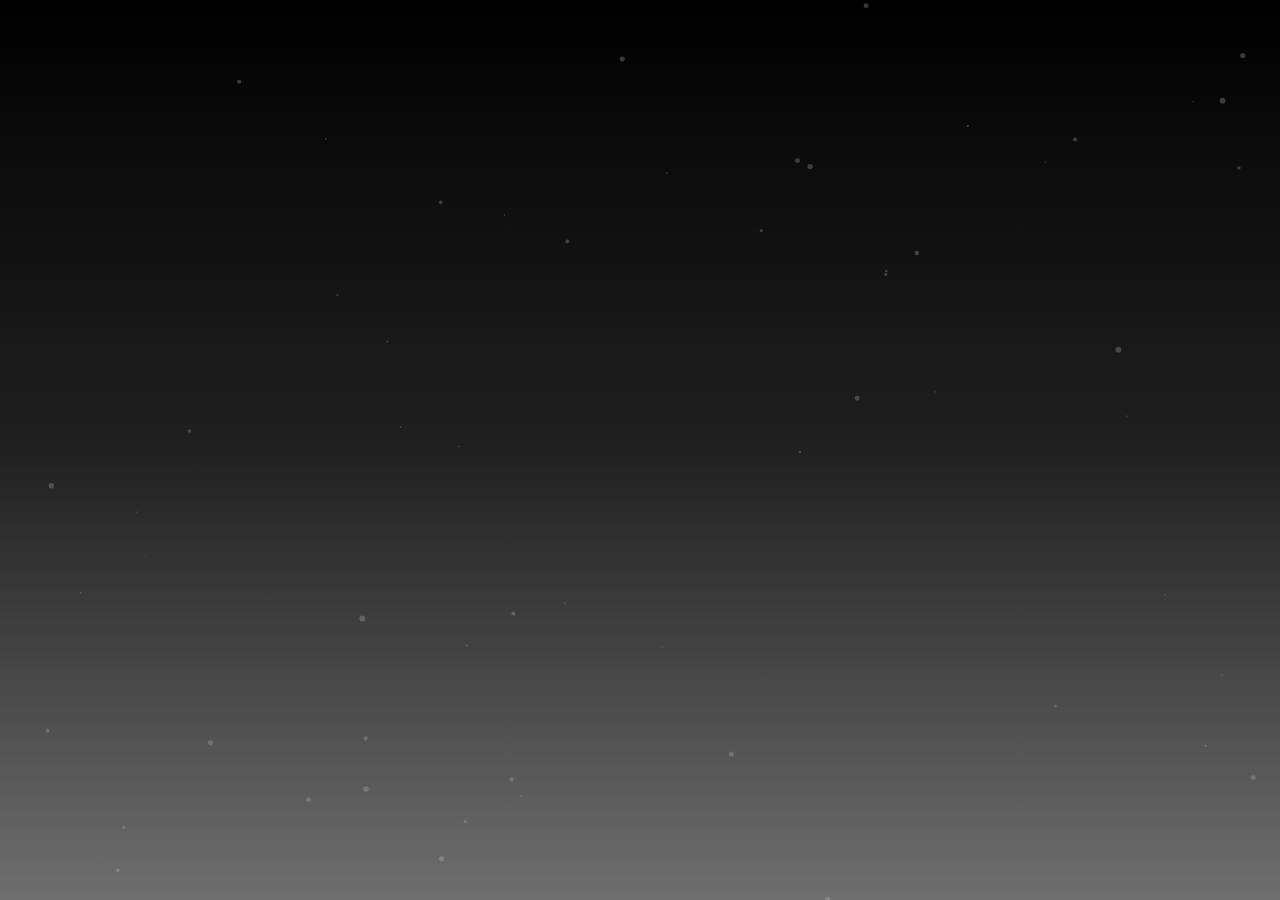
<file: index.html>
<!DOCTYPE html>
<html lang="en">
<head>
    <meta charset="UTF-8">
    <meta name="viewport" content="width=device-width, initial-scale=1.0">
    <title>Dusk - Gamepasses</title>
    <link rel="stylesheet" href="styles.css">
</head>
<body>
    <canvas id="particleCanvas"></canvas>
    <audio id="bg-music" loop>
        <source src="Dusk - Outside Soruces (Echoes of the Void).mp3" type="audio/mpeg">
    </audio>
    <script src="script.js"></script>
</body>
</html>
</file>
<file: styles.css>
body {
    margin: 0;
    overflow: hidden;
    background: linear-gradient(to bottom, #000, #222, #777);
    height: 100vh;
    display: flex;
    justify-content: center;
    align-items: center;
    position: relative;
}

/* Enhanced distortion effect (time-ripple waves) */
body::before {
    content: "";
    position: absolute;
    width: 100%;
    height: 100%;
    background: rgba(0, 0, 0, 0.07);
    animation: distort 6s infinite ease-in-out;
    mix-blend-mode: overlay;
}

@keyframes distort {
    0% { transform: skewY(0deg) scale(1); filter: blur(2px); }
    30% { transform: skewY(2deg) scale(1.02); filter: blur(4px); }
    70% { transform: skewY(-2deg) scale(1.01); filter: blur(3px); }
    100% { transform: skewY(0deg) scale(1); filter: blur(2px); }
}
</file>
